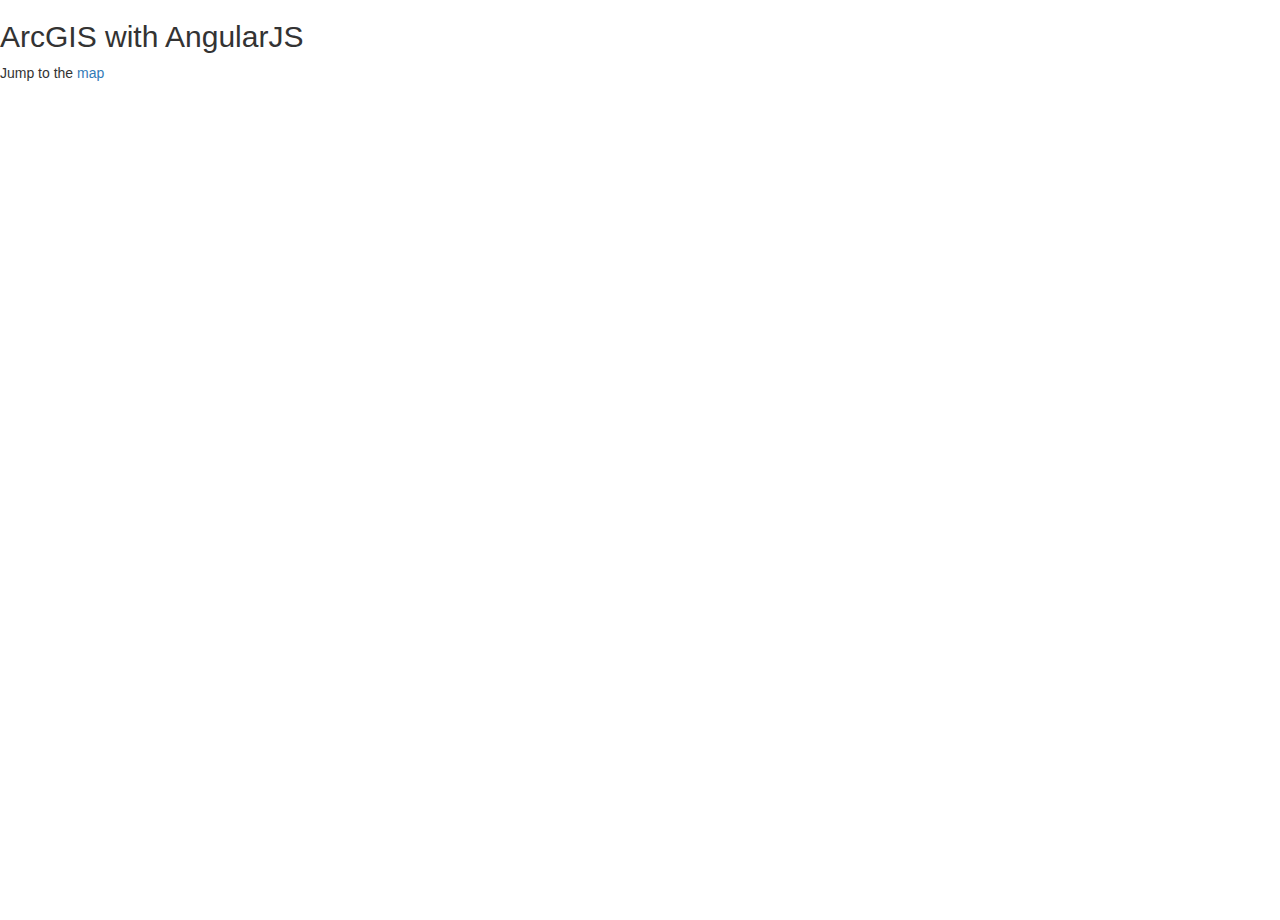
<file: index.html>
<!DOCTYPE html>
<html>
<head>
	<meta http-equiv="Content-Type" content="text/html; charset=utf-8">
    <meta name="viewport" content="initial-scale=1, maximum-scale=1,user-scalable=no" />
    <title>ArcGIS</title>
	<link rel="stylesheet" href="https://maxcdn.bootstrapcdn.com/bootstrap/3.3.2/css/bootstrap.min.css">
	<link rel="stylesheet" href="https://js.arcgis.com/3.17/dijit/themes/nihilo/nihilo.css">
   	<link rel="stylesheet" href="https://js.arcgis.com/3.17/esri/css/esri.css">
	<link rel="stylesheet" href="./css/style.css">
   	<script src="./js/jquery.js"></script>
	<script src="./js/angular.min.js"></script>
	<script src="./js/angular-route.min.js"></script>
	<script src="./js/underscore-min.js"></script>
	<script src="https://js.arcgis.com/3.17/"></script>

	<script src="app.js"></script>
	<script src="./controllers/arc.js"></script>
	<script src="./services/mapService.js"></script>
</head>
    
<body ng-app="arcApp" class="nihilio">
	<h2>ArcGIS with AngularJS</h2>
	<p>Jump to the <a href="#map">map</a></p>
	<div ng-view>
	</div>
</body>
</html>
</file>
<file: css/style.css>
html,
      body,
      #map {
         height: 100%;
         width: 100%;
         margin: 0;
         padding: 0;
      }
      #search {
         display: block;
         position: absolute;
         z-index: 2;
         top: 20px;
         left: 74px;
      }
</file>
